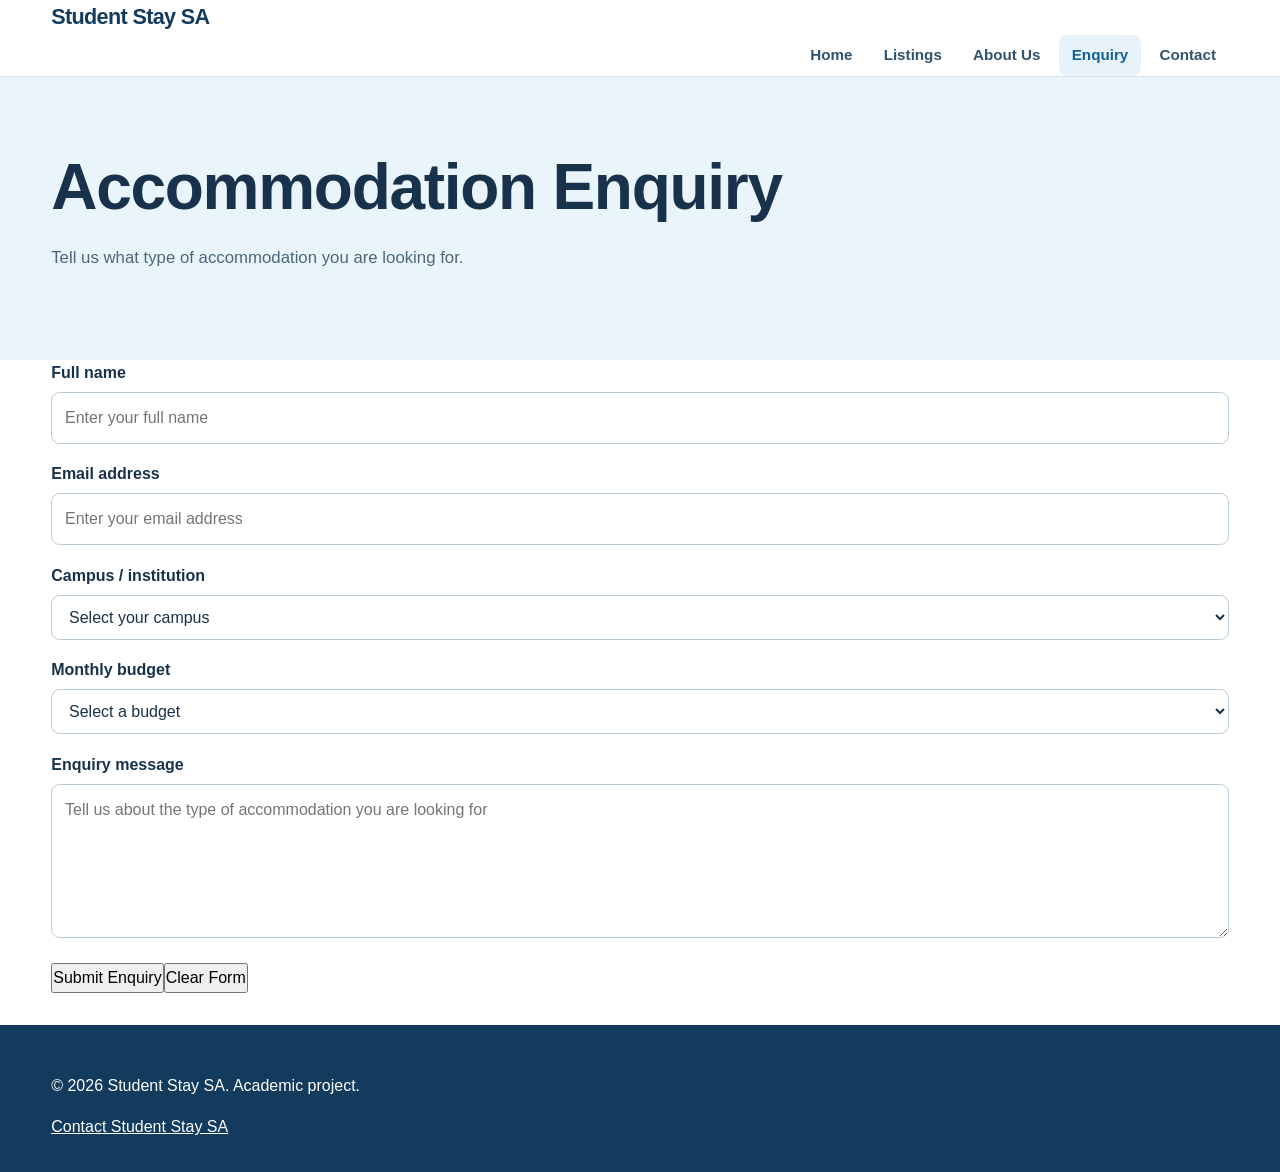
<file: enquiry.html>
<!DOCTYPE html>
<html lang="en">

<head>
   <meta charset="UTF-8">
   <meta name="viewport" content="width=device-width, initial-scale=1.0">
   <meta name="description" content="Submit a student accommodation enquiry with Student Stay SA based on your campus and monthly budget."
>
<meta
    name="keywords"
    content="student accommodation enquiry, campus accommodation, Johannesburg student rooms"
>

<meta name="robots" content="index, follow">
   <title>Accommodation Enquiry | Student Stay SA</title>
   <link rel="stylesheet" href="assets/css/style.css">
</head>

<body>
   <script src="assets/js/script.js"></script>
   <header class="site-header">
      <div class="container header-inner">
         <a class="logo" href="index.html">Student Stay SA</a>
         <nav aria-label="Main navigation">
            <ul class="nav-list">
               <li><a class="" href="index.html">Home</a></li>
               <li><a class="" href="listings.html">Listings</a></li>
               <li><a class="" href="about.html">About Us</a></li>
               <li><a class="active" href="enquiry.html">Enquiry</a></li>
               <li><a class="" href="contact.html">Contact</a></li>
            </ul>
         </nav>
      </div>
   </header>
   <main>
      <section class="page-banner">
         <div class="container">
            <h1>Accommodation Enquiry</h1>
            <p>Tell us what type of accommodation you are looking for.</p>
         </div>
      </section>
      <section>
         <div class="container">
            <form id="enquiryForm" method="post">
               <div class="form-grid">
                  <div class="form-group"><label for="enquiryName">Full name</label><input id="name" name="name" type="text" placeholder="Enter your full name" minlength="2"
                        required></div>
                  <div class="form-group"><label for="enquiryEmail">Email address</label><input id="email" name="email" type="email" placeholder="Enter your email address"
                        type="email" required></div>
                  <div class="form-group"><label for="campus">Campus / institution</label><select id="campus"
                        name="campus" required>
                        <option value="Select your campus">Select your campus</option>
                        <option value="Rosebank College">Rosebank College</option>
                        <option value="University of Johannesburg">University of Johannesburg</option>
                        <option value="Wits University">Wits University</option>
                        <option value="Other">Other</option>
                     </select></div>
                  <div class="form-group"><label for="enquiryBudget">Monthly budget</label><select id="budget" name="budget" placeholder="e.g. 3500" min="1"
                        required>
                        <option value="">Select a budget</option>
                        <option value="3000">Below R3,000</option>
                        <option value="3500">R3,000 - R3,500</option>
                        <option value="4000">R3,500 - R4,000</option>
                        <option value="4500">Above R4,500</option>
                     </select></div>
                  <div class="form-group full"><label for="enquiryMessage">Enquiry message</label><textarea id="enquiryMessage" name="message" rows="5" placeholder="Tell us about the type of accommodation you are looking for"
                         required></textarea></div>
               </div>
               <div class="form-actions"><button class="button" type="submit">Submit Enquiry</button><button
                     class="button secondary" type="reset">Clear Form</button>
                 <p
    id="enquiryFeedback"
    class="form-feedback"
    aria-live="polite"
></p> </div>
            </form>
         </div>
      </section>
   </main>
   <footer class="site-footer">
      <div class="container footer-inner">
         <p>&copy; 2026 Student Stay SA. Academic project.</p>
         <p><a href="contact.html">Contact Student Stay SA</a></p>
      </div>
   </footer>
</body>

</html>
</file>
<file: assets/css/style.css>
* {
    margin: 0;
    padding: 0;
    box-sizing: border-box
}

html {
    scroll-behavior: smooth
}

body {
    font-family: Arial, Helvetica, sans-serif;
    font-size: 1rem;
    line-height: 1.6;
    color: #18324b;
    background: #fff
}

img {
    display: block;
    width: 100%;
    max-width: 100%;
    height: auto
}

a {
    color: inherit
}

button,
input,
select,
textarea {
    font: inherit
}

.container {
    width: min(92%, 1180px);
    margin: auto
}

.narrow {
    max-width: 820px
}

.section {
    padding: 5rem 0
}

.section-light {
    background: #f2f7fb
}

.section-heading {
    max-width: 700px;
    margin-bottom: 2rem
}

.eyebrow {
    margin-bottom: .55rem;
    color: #2474a6;
    font-size: .78rem;
    font-weight: 700;
    letter-spacing: .14em
}

h1,
h2,
h3 {
    line-height: 1.2;
    letter-spacing: -.02em
}

h1 {
    font-size: clamp(2.3rem, 5vw, 4.3rem);
    margin-bottom: 1.2rem
}

h2 {
    font-size: clamp(1.8rem, 3vw, 2.6rem);
    margin-bottom: 1rem
}

h3 {
    font-size: 1.35rem;
    margin-bottom: .7rem
}

p {
    margin-bottom: 1rem
}

.site-header {
    position: sticky;
    top: 0;
    z-index: 10;
    background: #fff;
    border-bottom: 1px solid #dbe7f0
}

.nav-wrap {
    min-height: 76px;
    display: flex;
    align-items: center;
    justify-content: space-between;
    gap: 2rem
}

.logo {
    color: #123b5d;
    text-decoration: none;
    font-size: 1.35rem;
    font-weight: 800;
    letter-spacing: -.03em
}

.nav-list {
    display: flex;
    flex-wrap: wrap;
    align-items: center;
    justify-content: flex-end;
    gap: .35rem;
    list-style: none
}

.nav-list a {
    display: block;
    padding: .55rem .8rem;
    color: #31536e;
    text-decoration: none;
    font-size: .95rem;
    font-weight: 700;
    border-radius: .5rem
}

.nav-list a:hover,
.nav-list a:focus,
.nav-list a.active {
    background: #e7f2f9;
    color: #126293
}

.nav-list a:active {
    transform: translateY(1px)
}

.button-row {
    display: flex;
    flex-wrap: wrap;
    gap: .8rem;
    margin-top: 1.5rem
}

.btn {
    display: inline-block;
    border: 2px solid transparent;
    border-radius: .6rem;
    padding: .75rem 1.1rem;
    text-align: center;
    text-decoration: none;
    font-weight: 700;
    cursor: pointer;
    transition: transform .2s ease, background-color .2s ease, border-color .2s ease
}

.btn:hover {
    transform: translateY(-2px)
}

.btn:focus {
    outline: 3px solid #9bd4f2;
    outline-offset: 2px
}

.btn:active {
    transform: translateY(0)
}

.btn-primary {
    background: #126293;
    color: #fff
}

.btn-primary:hover,
.btn-primary:focus {
    background: #0c4f78
}

.btn-secondary {
    background: #fff;
    color: #126293;
    border-color: #9fc5dc
}

.btn-secondary:hover,
.btn-secondary:focus {
    background: #edf6fb
}

.full-btn {
    width: 100%;
    margin-top: 1rem
}

.hero {
    background: linear-gradient(135deg, #eaf5fb, #fff);
    padding: 5.5rem 0
}

.hero-grid {
    display: grid;
    grid-template-columns: 1.05fr .95fr;
    align-items: center;
    gap: 3rem
}

.hero-text>p:not(.eyebrow) {
    max-width: 650px;
    font-size: 1.1rem;
    color: #4d667a
}

.hero-image {
    overflow: hidden;
    border-radius: 1.2rem;
    box-shadow: 0 1rem 2.5rem rgba(18, 59, 93, .16)
}

.hero-image img {
    aspect-ratio: 4/3;
    object-fit: cover
}

.page-banner {
    padding: 4.5rem 0;
    background: #eaf5fb
}

.page-banner p:last-child {
    max-width: 720px;
    color: #4d667a;
    font-size: 1.05rem
}

.feature-grid {
    display: grid;
    grid-template-columns: repeat(3, 1fr);
    gap: 1.5rem
}

.card,
.info-card,
.contact-card,
.form-card {
    background: #fff;
    border: 1px solid #d9e6ef;
    border-radius: 1rem;
    padding: 1.7rem;
    box-shadow: 0 .5rem 1.5rem rgba(18, 59, 93, .06)
}

.card {
    transition: transform .2s ease, box-shadow .2s ease
}

.card:hover {
    transform: translateY(-4px);
    box-shadow: 0 .9rem 2rem rgba(18, 59, 93, .12)
}

.icon {
    display: grid;
    place-items: center;
    width: 46px;
    height: 46px;
    margin-bottom: 1rem;
    border-radius: 50%;
    background: #dff0fa;
    color: #126293;
    font-weight: 800
}

.property-grid {
    display: grid;
    grid-template-columns: repeat(3, 1fr);
    gap: 1.5rem
}

.property-card {
    overflow: hidden;
    background: #fff;
    border: 1px solid #d9e6ef;
    border-radius: 1rem;
    box-shadow: 0 .5rem 1.5rem rgba(18, 59, 93, .07)
}

.property-card img {
    aspect-ratio: 16/10;
    object-fit: cover
}

.property-content {
    padding: 1.35rem
}

.tag {
    display: inline-block;
    margin-bottom: .7rem;
    padding: .25rem .55rem;
    border-radius: 999px;
    background: #e7f2f9;
    color: #126293;
    font-size: .78rem;
    font-weight: 700
}

.property-content strong {
    color: #123b5d
}

.details-list {
    margin: 1rem 0;
    padding-left: 1.2rem
}

.details-list li {
    margin-bottom: .35rem
}

.notice {
    margin-top: 2rem;
    padding: 1rem 1.2rem;
    border-left: 4px solid #2474a6;
    background: #eef7fb;
    color: #31536e
}

.two-column,
.form-layout {
    display: grid;
    grid-template-columns: 1fr 1fr;
    gap: 3rem;
    align-items: center
}

.image-card {
    overflow: hidden;
    border-radius: 1rem;
    box-shadow: 0 .8rem 2rem rgba(18, 59, 93, .12)
}

.image-card img {
    aspect-ratio: 4/3;
    object-fit: cover
}

.info-grid {
    display: grid;
    grid-template-columns: repeat(2, 1fr);
    gap: 1.5rem
}

.check-list {
    list-style: none;
    margin-top: 1.2rem
}

.check-list li {
    margin-bottom: .9rem;
    padding: .85rem 1rem;
    background: #f2f7fb;
    border-radius: .6rem
}

.check-list li::before {
    content: "✓";
    margin-right: .7rem;
    color: #2474a6;
    font-weight: 800
}

.form-card {
    width: 100%
}

.form-group {
    margin-bottom: 1.1rem
}

.form-group label {
    display: block;
    margin-bottom: .4rem;
    font-weight: 700
}

.form-group input,
.form-group select,
.form-group textarea {
    width: 100%;
    border: 1px solid #b9cbd8;
    border-radius: .55rem;
    padding: .75rem .8rem;
    background: #fff;
    color: #18324b
}

.form-group textarea {
    resize: vertical
}

.form-group input:focus,
.form-group select:focus,
.form-group textarea:focus {
    border-color: #2474a6;
    outline: 3px solid #d8edf8
}

.contact-grid {
    display: grid;
    grid-template-columns: repeat(3, 1fr);
    gap: 1.5rem
}

.contact-card {
    border-top: 4px solid #2474a6
}

.site-footer {
    margin-top: 2rem;
    padding-top: 3rem;
    background: #123b5d;
    color: #fff
}

.site-footer .container {
    padding-bottom: 1rem
}

.site-footer h2 {
    font-size: 1.35rem
}

.footer-grid {
    display: grid;
    grid-template-columns: 2fr 1fr;
    gap: 2rem
}

.copyright {
    margin: 0;
    padding: 1rem;
    text-align: center;
    border-top: 1px solid rgba(255, 255, 255, .18);
    font-size: .9rem
}

@media(max-width:900px) {
    .nav-wrap {
        flex-direction: column;
        justify-content: center;
        padding: 1rem 0
    }

    .nav-list {
        justify-content: center
    }

    .hero {
        padding: 4rem 0
    }

    .hero-grid,
    .two-column,
    .form-layout {
        grid-template-columns: 1fr
    }

    .feature-grid,
    .property-grid {
        grid-template-columns: repeat(2, 1fr)
    }

    .contact-grid,
    .info-grid {
        grid-template-columns: 1fr
    }

    .footer-grid {
        grid-template-columns: 1fr
    }
}

@media(max-width:650px) {
    body {
        font-size: .97rem
    }

    .section {
        padding: 3.5rem 0
    }

    .page-banner {
        padding: 3.5rem 0
    }

    .nav-list {
        display: grid;
        grid-template-columns: repeat(2, 1fr);
        width: 100%;
        gap: .25rem
    }

    .nav-list a {
        text-align: center
    }

    .button-row,
    .btn {
        width: 100%
    }

    .feature-grid,
    .property-grid,
    .contact-grid {
        grid-template-columns: 1fr
    }

    .hero-grid {
        gap: 2rem
    }

    .hero-image {
        order: -1
    }

    .card,
    .info-card,
    .contact-card,
    .form-card {
        padding: 1.25rem
    }
}

@media(prefers-reduced-motion:reduce) {
    html {
        scroll-behavior: auto
    }

    *,
    *::before,
    *::after {
        transition: none !important
    }
}
/* =========================
   PART 3 - IMAGE LIGHTBOX
   =========================
  /* Part 3 - Clickable accommodation thumbnails */

.image-trigger {
    display: block;
    width: 320px;
    max-width: 100%;
    margin: 20px auto;
    padding: 0;
    border: none;
    background: transparent;
    cursor: pointer;
}

.image-trigger img {
    display: block;
    width: 100%;
    height: 220px;
    object-fit: cover;
    border-radius: 10px;
    transition: transform 0.3s ease;
}

.image-trigger:hover img {
    transform: scale(1.03);
}  


.lightbox[hidden] {
    display: none;
}

.lightbox {
    position: fixed;
    top: 0;
    left: 0;
    width: 100%;
    height: 100%;

    background: rgba(0, 0, 0, 0.9);

    display: flex;
    flex-direction: column;
    align-items: center;
    justify-content: center;

    z-index: 1000;
    padding: 20px;
}

.lightbox img {
    max-width: 90%;
    max-height: 75vh;
    object-fit: contain;
    border-radius: 10px;
}

.lightbox-close {
    position: absolute;
    top: 20px;
    right: 30px;

    background: transparent;
    border: none;
    color: white;

    font-size: 40px;
    cursor: pointer;
}

#lightboxCaption {
    color: white;
    margin-top: 10px;
    text-align: center;
}
/* =========================
   PART 3 - FORM FEEDBACK
   ========================= */

.form-feedback {
    margin-top: 15px;
    padding: 10px;
    font-weight: bold;
}

.form-feedback:empty {
    display: none;
}

.form-feedback.success {
    border: 1px solid;
    border-radius: 5px;
}

.form-feedback.error {
    border: 1px solid;
    border-radius: 5px;
}
/* =========================
   PART 3 - INTERACTIVE MAP
   ========================= */

.map-section {
    padding: 40px 0;
}

.map-section h2 {
    margin-bottom: 10px;
}

.map-section p {
    margin-bottom: 20px;
}

#accommodationMap {
    width: 100%;
    height: 400px;
    border-radius: 12px;
    overflow: hidden;
}

/* Small images on the website */
.property-card img,
.hero img,
.content-image {
    width: 100%;
    max-width: 350px;
    height: 220px;
    object-fit: cover;
    border-radius: 10px;
    cursor: pointer;
    transition: transform 0.3s ease;
}

/* Slight zoom when the mouse moves over an image */
.property-card img:hover,
.hero img:hover,
.content-image:hover {
    transform: scale(1.03);
}
</file>
